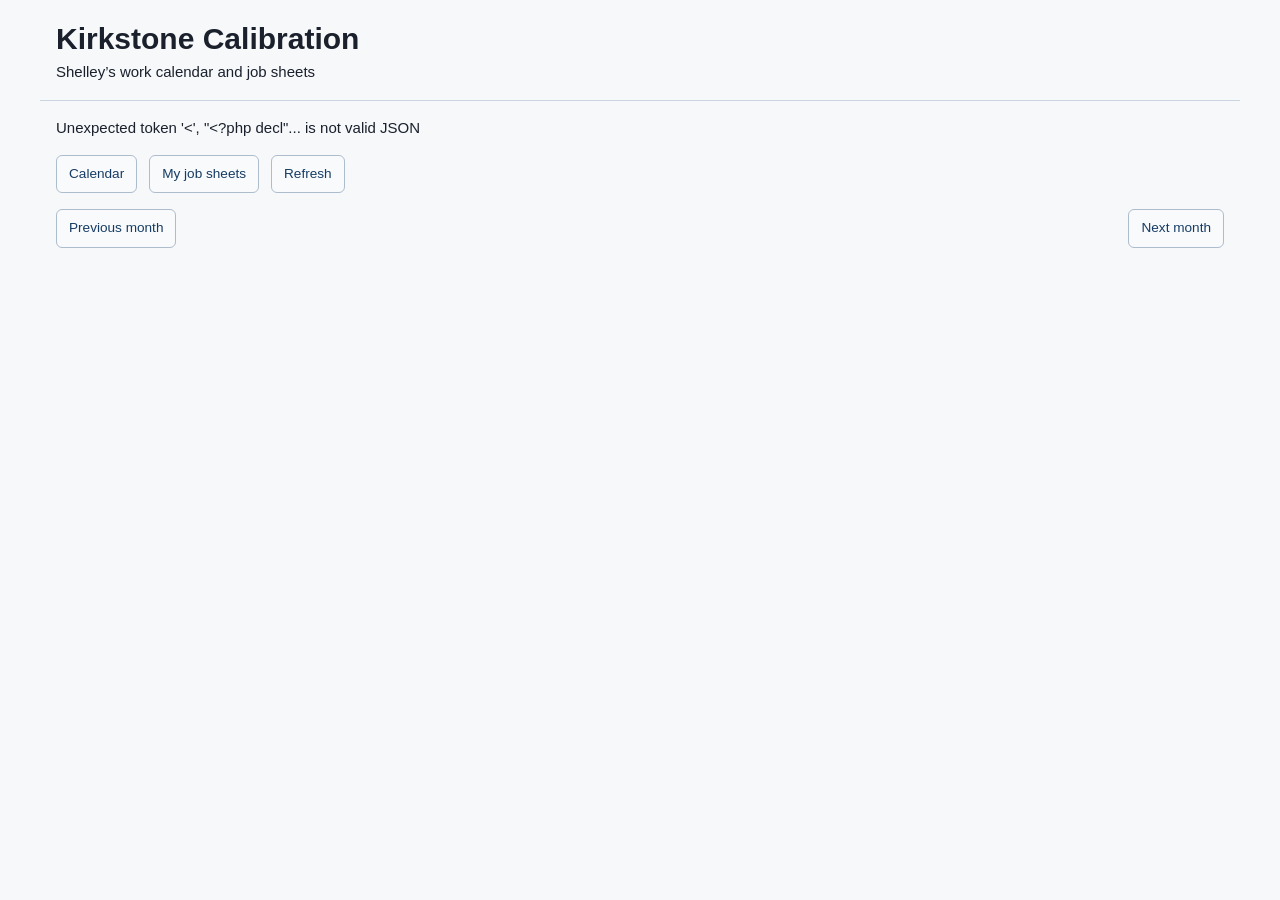
<file: employee/index.html>
<!doctype html>
<html lang="en"><head><meta charset="utf-8"><meta name="viewport" content="width=device-width,initial-scale=1">
<title>Kirkstone Calibration — Employee</title>
<link rel="stylesheet" href="../css/styles.css"><link rel="stylesheet" href="../css/work-planner.css"><link rel="stylesheet" href="employee.css">
<script src="employee.js" defer></script></head>
<body><header class="employee-header"><h1>Kirkstone Calibration</h1><p>Shelley’s work calendar and job sheets</p></header>
<main class="employee-main"><p id="status" role="status">Connecting…</p>
<nav class="employee-nav" aria-label="Employee sections"><button type="button" id="calendarTab">Calendar</button><button type="button" id="jobsTab">My job sheets</button><button type="button" id="refresh">Refresh</button></nav>
<section id="calendarPanel"><div class="employee-nav"><button type="button" id="previousMonth">Previous month</button><h2 id="monthTitle"></h2><button type="button" id="nextMonth">Next month</button></div><div id="calendar"></div><div id="agenda"></div></section>
<section id="jobsPanel" hidden><h2>My job sheets</h2><div id="jobSheets"></div></section>
</main></body></html>
</file>
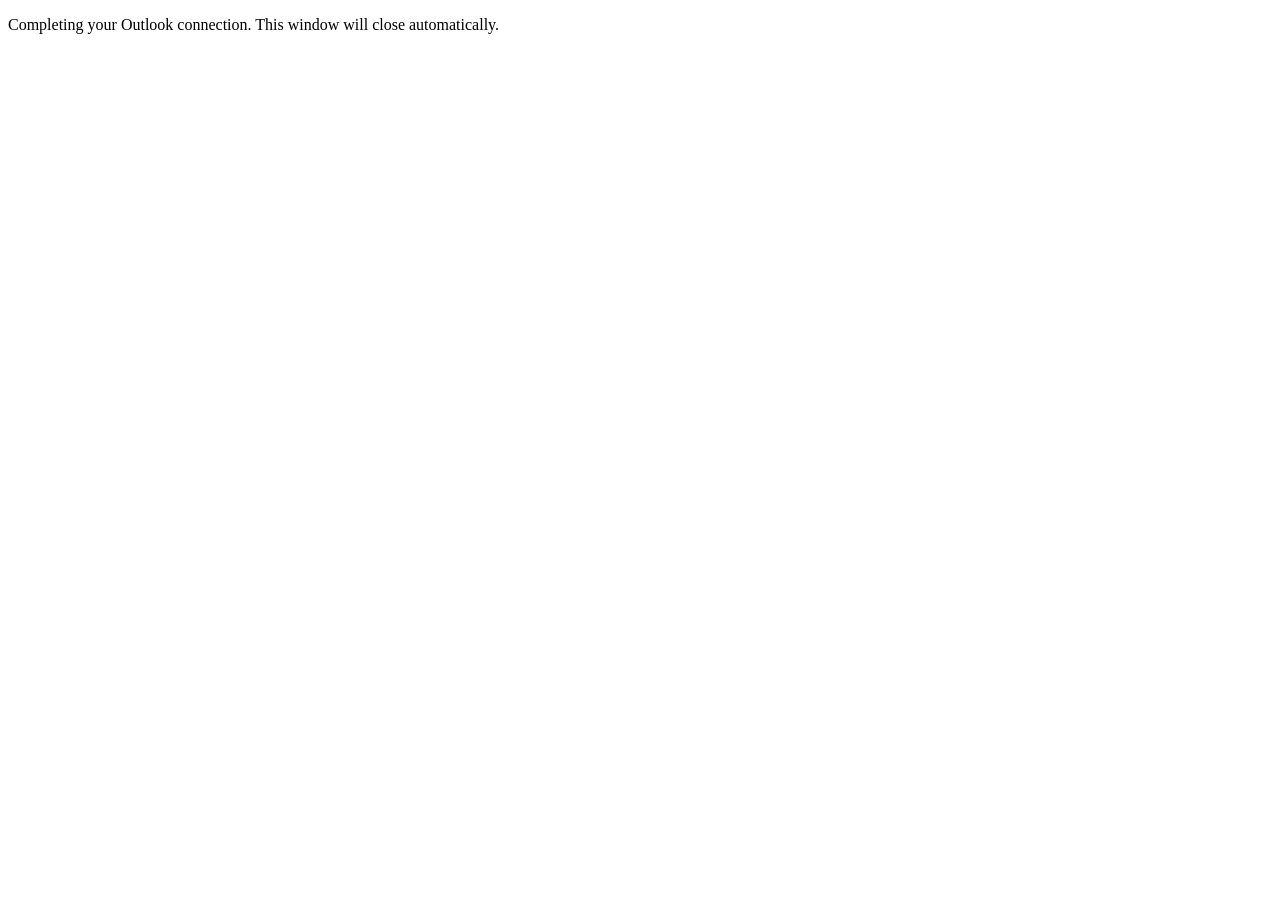
<file: outlook-callback.html>
<!doctype html>
<html lang="en"><head><meta charset="utf-8"><title>Outlook connection</title>
<meta name="referrer" content="no-referrer"></head>
<body><p>Completing your Outlook connection. This window will close automatically.</p></body></html>
</file>
<file: css/styles.css>
/* ============================================================
   styles.css — Kirkstone Calibration Quote Tool
   ============================================================ */

:root {
  --primary: #1a365d;
  --primary-light: #2d4a7a;
  --accent: #2b6cb0;
  --bg: #f7f8fa;
  --card-bg: #ffffff;
  --border: #e2e8f0;
  --text: #1a202c;
  --text-light: #718096;
  --green: #276749;
  --green-bg: #f0fff4;
  --amber: #975a16;
  --amber-bg: #fffff0;
  --red: #9b2c2c;
  --red-bg: #fff5f5;
  --radius: 8px;
  --shadow: 0 1px 3px rgba(0,0,0,0.1);
}

*, *::before, *::after {
  box-sizing: border-box;
  margin: 0;
  padding: 0;
}

body {
  font-family: -apple-system, BlinkMacSystemFont, 'Segoe UI', Roboto, 'Helvetica Neue', Arial, sans-serif;
  background: var(--bg);
  color: var(--text);
  line-height: 1.5;
  font-size: 15px;
}

/* --- Lock screen --- */
.lock-screen {
  display: flex;
  align-items: center;
  justify-content: center;
  min-height: 100vh;
  background: var(--bg);
}

.lock-content {
  text-align: center;
  padding: 3rem;
}

.lock-content h1 {
  font-size: 2rem;
  color: var(--primary);
  margin-bottom: 0.25rem;
}

.lock-content p {
  color: var(--text-light);
  font-size: 1.1rem;
}

.lock-error {
  color: var(--red);
  font-size: 0.85rem;
  margin-top: 1rem;
}

/* --- Header --- */
.header {
  background: var(--primary);
  color: white;
  padding: 0.75rem 1.5rem;
  display: flex;
  align-items: center;
  justify-content: space-between;
  box-shadow: 0 2px 4px rgba(0,0,0,0.15);
  position: sticky;
  top: 0;
  z-index: 100;
}

.header h1 {
  font-size: 1.25rem;
  font-weight: 600;
  letter-spacing: -0.02em;
}

.header .subtitle {
  font-size: 0.8rem;
  opacity: 0.7;
  font-weight: 400;
}

.header-right {
  display: flex;
  align-items: center;
  gap: 1rem;
}

.auth-area {
  display: flex;
  align-items: center;
}

.btn-auth {
  background: rgba(255,255,255,0.2);
  color: white;
  border: 1px solid rgba(255,255,255,0.4);
  padding: 0.35rem 0.75rem;
  border-radius: var(--radius);
  cursor: pointer;
  font-size: 0.8rem;
  font-weight: 500;
}

.btn-auth:hover {
  background: rgba(255,255,255,0.3);
}

.btn-auth-small {
  background: transparent;
  color: rgba(255,255,255,0.7);
  border: none;
  cursor: pointer;
  font-size: 0.7rem;
  text-decoration: underline;
  padding: 0;
}

.user-info {
  display: flex;
  align-items: center;
  gap: 0.5rem;
  color: rgba(255,255,255,0.85);
  font-size: 0.8rem;
}

.tab-nav {
  display: flex;
  gap: 0.25rem;
}

.tab-btn {
  background: transparent;
  color: rgba(255,255,255,0.7);
  border: 1px solid rgba(255,255,255,0.2);
  padding: 0.4rem 1rem;
  border-radius: var(--radius);
  cursor: pointer;
  font-size: 0.85rem;
  font-weight: 500;
  transition: all 0.15s;
}

.tab-btn:hover {
  background: rgba(255,255,255,0.1);
  color: white;
}

.tab-btn.active {
  background: rgba(255,255,255,0.2);
  color: white;
  border-color: rgba(255,255,255,0.4);
}

/* --- Main content --- */
.main {
  max-width: 1200px;
  margin: 0 auto;
  padding: 1.5rem;
}

.cloud-status {
  border: 1px solid var(--border);
  border-radius: var(--radius);
  font-size: 0.82rem;
  font-weight: 600;
  margin-bottom: 1rem;
  padding: 0.6rem 0.75rem;
}

.cloud-status-loading {
  background: var(--amber-bg);
  border-color: #ecc94b;
  color: var(--amber);
}

.cloud-status-ready {
  background: var(--green-bg);
  border-color: #9ae6b4;
  color: var(--green);
}

.cloud-status-error {
  background: var(--red-bg);
  border-color: #feb2b2;
  color: var(--red);
}

.tab-panel {
  display: none;
}

.tab-panel.active {
  display: block;
}

/* --- Quote layout: two columns --- */
.quote-layout {
  display: grid;
  grid-template-columns: 1fr 1fr;
  gap: 1.5rem;
  align-items: start;
}

/* --- Cards --- */
.card {
  background: var(--card-bg);
  border: 1px solid var(--border);
  border-radius: var(--radius);
  padding: 1.25rem;
  box-shadow: var(--shadow);
}

.card + .card {
  margin-top: 1rem;
}

.card h2 {
  font-size: 1rem;
  font-weight: 600;
  color: var(--primary);
  margin-bottom: 1rem;
  padding-bottom: 0.5rem;
  border-bottom: 2px solid var(--border);
}

.card h3 {
  font-size: 0.85rem;
  font-weight: 600;
  color: var(--text-light);
  text-transform: uppercase;
  letter-spacing: 0.05em;
  margin-bottom: 0.75rem;
}

/* --- Summary panel sticky --- */
.summary-column {
  position: sticky;
  top: 5rem;
}

/* --- Form elements --- */
.form-group {
  margin-bottom: 0.875rem;
}

.form-group label {
  display: block;
  font-size: 0.8rem;
  font-weight: 600;
  color: var(--text-light);
  margin-bottom: 0.25rem;
}

.form-group input[type="text"],
.form-group input[type="number"] {
  width: 100%;
  padding: 0.5rem 0.625rem;
  border: 1px solid var(--border);
  border-radius: var(--radius);
  font-size: 0.9rem;
  transition: border-color 0.15s;
}

.form-group select {
  width: 100%;
  padding: 0.5rem 0.625rem;
  border: 1px solid var(--border);
  border-radius: var(--radius);
  font-size: 0.9rem;
  background: var(--card-bg);
  cursor: pointer;
}

.form-group input:focus,
.form-group textarea:focus,
.form-group select:focus {
  outline: none;
  border-color: var(--accent);
  box-shadow: 0 0 0 3px rgba(43,108,176,0.15);
}

.form-group textarea {
  width: 100%;
  padding: 0.5rem 0.625rem;
  border: 1px solid var(--border);
  border-radius: var(--radius);
  font-size: 0.85rem;
  font-family: inherit;
  line-height: 1.5;
  resize: vertical;
}

.form-row {
  display: grid;
  grid-template-columns: 1fr 1fr;
  gap: 0.75rem;
}

.form-row-3 {
  display: grid;
  grid-template-columns: 1fr 1fr 1fr;
  gap: 0.75rem;
}

.form-row-4 {
  display: grid;
  grid-template-columns: 1fr 1fr 1fr 1fr;
  gap: 0.75rem;
}

.form-row-5 {
  display: grid;
  grid-template-columns: 1fr 1fr 1fr 1fr 1fr;
  gap: 0.75rem;
}

/* --- Pipette line items --- */
.pipette-line {
  background: var(--bg);
  border: 1px solid var(--border);
  border-radius: var(--radius);
  padding: 0.75rem;
  margin-bottom: 0.5rem;
}

.pipette-line-header {
  display: flex;
  align-items: flex-end;
  gap: 0.5rem;
  margin-bottom: 0.5rem;
}

.pipette-line-header .btn-small {
  margin-bottom: 0.875rem;
}

.pipette-line .form-group {
  margin-bottom: 0.35rem;
}

.pipette-line .form-group label {
  font-size: 0.7rem;
}

.line-result {
  margin-bottom: 0.5rem;
  padding-bottom: 0.5rem;
}

.line-result:last-child {
  border-bottom: none;
}

.line-result .service-level-badge {
  margin-bottom: 0.35rem;
}

/* Radio groups */
.radio-group {
  display: flex;
  gap: 1rem;
  margin-top: 0.25rem;
}

.radio-group label {
  display: flex;
  align-items: center;
  gap: 0.35rem;
  font-weight: 500;
  color: var(--text);
  cursor: pointer;
  font-size: 0.875rem;
}

.radio-group input[type="radio"] {
  accent-color: var(--accent);
}

/* Checkboxes */
.checkbox-group {
  display: flex;
  align-items: center;
  gap: 0.5rem;
  margin: 0.5rem 0;
}

.checkbox-group label {
  font-weight: 500;
  color: var(--text);
  cursor: pointer;
  font-size: 0.875rem;
}

.checkbox-group input[type="checkbox"] {
  accent-color: var(--accent);
  width: 16px;
  height: 16px;
}

/* Route status */
.route-status {
  font-size: 0.8rem;
  padding: 0.4rem 0;
  min-height: 1.5em;
}

.route-status:empty {
  display: none;
}

.route-loading {
  color: var(--accent);
}

.route-success {
  color: var(--green);
}

.route-error {
  color: var(--red);
}

/* Info note */
.info-note {
  background: #ebf8ff;
  border: 1px solid #bee3f8;
  border-radius: var(--radius);
  padding: 0.625rem 0.75rem;
  font-size: 0.8rem;
  color: #2b6cb0;
  margin: 0.5rem 0;
  display: none;
}

/* --- Summary styles --- */
.summary-section {
  margin-bottom: 1.25rem;
}

.summary-row {
  display: flex;
  justify-content: space-between;
  padding: 0.3rem 0;
  font-size: 0.875rem;
}

.summary-row.subtotal {
  border-top: 1px solid var(--border);
  padding-top: 0.5rem;
  margin-top: 0.25rem;
  font-weight: 500;
}

.summary-row.total {
  border-top: 2px solid var(--primary);
  padding-top: 0.5rem;
  margin-top: 0.25rem;
  font-weight: 700;
  font-size: 1rem;
}

.summary-row.premium span:last-child {
  color: var(--amber);
}

.summary-row.discount span:last-child {
  color: var(--green);
}

/* Profit section */
.profit-section {
  text-align: center;
  padding: 1.25rem;
  border-radius: var(--radius);
  border: 2px solid;
}

.profit-section.profit-good {
  background: var(--green-bg);
  border-color: var(--green);
  color: var(--green);
}

.profit-section.profit-ok {
  background: var(--amber-bg);
  border-color: var(--amber);
  color: var(--amber);
}

.profit-section.profit-low {
  background: var(--red-bg);
  border-color: var(--red);
  color: var(--red);
}

.profit-amount {
  font-size: 2rem;
  font-weight: 700;
  line-height: 1.2;
}

.profit-label {
  font-size: 0.78rem;
  font-weight: 700;
  text-transform: uppercase;
}

.profit-margin {
  font-size: 1.1rem;
  font-weight: 600;
  margin-top: 0.25rem;
}

.profit-pipettes,
.profit-estimate {
  font-size: 0.8rem;
  margin-top: 0.25rem;
  opacity: 0.8;
}

.job-profit-section {
  margin: 0.75rem 0 1rem;
}

.job-profit-breakdown {
  display: flex;
  justify-content: center;
  flex-wrap: wrap;
  gap: 0.5rem 1rem;
  font-size: 0.82rem;
  margin-top: 0.65rem;
}

/* --- Buttons --- */
.btn {
  padding: 0.5rem 1.25rem;
  border: none;
  border-radius: var(--radius);
  font-size: 0.875rem;
  font-weight: 600;
  cursor: pointer;
  transition: all 0.15s;
}

.btn-primary {
  background: var(--accent);
  color: white;
}

.btn-primary:hover {
  background: var(--primary-light);
}

.btn-secondary {
  background: var(--bg);
  color: var(--text);
  border: 1px solid var(--border);
}

.btn-secondary:hover {
  background: var(--border);
}

.btn-danger {
  background: var(--red-bg);
  color: var(--red);
  border: 1px solid var(--red);
}

.btn-danger:hover {
  background: var(--red);
  color: white;
}

.btn-small {
  padding: 0.25rem 0.625rem;
  font-size: 0.75rem;
  border-radius: 4px;
  border: 1px solid var(--border);
  background: var(--card-bg);
  color: var(--text-light);
  cursor: pointer;
}

.btn-small:hover {
  border-color: var(--accent);
  color: var(--accent);
}

.btn-small.btn-delete:hover {
  border-color: var(--red);
  color: var(--red);
}

.btn-small.btn-quote {
  color: var(--accent);
  border-color: var(--accent);
}

.btn-link {
  background: none;
  border: none;
  color: var(--accent);
  cursor: pointer;
  font-size: 0.8rem;
  text-decoration: underline;
  padding: 0;
}

.button-row {
  display: flex;
  gap: 0.5rem;
  margin-top: 1rem;
}

.actions-bar {
  display: flex;
  gap: 0.5rem;
  flex-wrap: wrap;
  margin-top: 1rem;
}

/* --- Settings form --- */
.settings-grid {
  display: grid;
  grid-template-columns: 1fr 1fr;
  gap: 1.5rem;
}

.settings-card {
  background: var(--card-bg);
  border: 1px solid var(--border);
  border-radius: var(--radius);
  padding: 1.25rem;
  box-shadow: var(--shadow);
}

.settings-full-width {
  margin-bottom: 1.5rem;
}

.settings-hint {
  font-size: 0.8rem;
  color: var(--text-light);
  margin-bottom: 1rem;
}

.settings-card h3 {
  font-size: 0.9rem;
  font-weight: 600;
  color: var(--primary);
  margin-bottom: 1rem;
  padding-bottom: 0.5rem;
  border-bottom: 1px solid var(--border);
}

.collapsible-settings summary {
  display: flex;
  align-items: center;
  justify-content: space-between;
  gap: 1rem;
  cursor: pointer;
  list-style: none;
}

.collapsible-settings summary::-webkit-details-marker {
  display: none;
}

.collapsible-settings summary h3 {
  flex: 1;
  margin-bottom: 0;
}

.collapsible-settings summary span {
  color: var(--accent);
  font-size: 0.8rem;
  font-weight: 600;
}

.collapsible-settings summary span::before {
  content: '+ ';
}

.collapsible-settings[open] summary {
  margin-bottom: 1rem;
}

.collapsible-settings[open] summary span::before {
  content: '- ';
}

.setting-row {
  display: flex;
  align-items: center;
  justify-content: space-between;
  margin-bottom: 0.625rem;
}

.setting-row label {
  font-size: 0.825rem;
  color: var(--text);
  flex: 1;
}

.setting-row input[type="number"] {
  width: 100px;
  padding: 0.35rem 0.5rem;
  border: 1px solid var(--border);
  border-radius: var(--radius);
  font-size: 0.85rem;
  text-align: right;
}

.setting-row input:focus {
  outline: none;
  border-color: var(--accent);
  box-shadow: 0 0 0 3px rgba(43,108,176,0.15);
}

.setting-row .unit {
  font-size: 0.75rem;
  color: var(--text-light);
  margin-left: 0.35rem;
  min-width: 30px;
}

/* --- Service level editor cards --- */
.sl-card {
  background: var(--bg);
  border: 1px solid var(--border);
  border-radius: var(--radius);
  padding: 1rem;
  margin-bottom: 0.75rem;
}

.sl-card-header {
  margin-bottom: 0.75rem;
}

.sl-card-body {
  margin-bottom: 0.5rem;
}

.sl-section-label {
  font-size: 0.75rem;
  font-weight: 600;
  color: var(--text-light);
  text-transform: uppercase;
  letter-spacing: 0.04em;
  margin-bottom: 0.5rem;
  margin-top: 0.75rem;
}

.sl-card-footer {
  display: flex;
  justify-content: flex-end;
}

.sl-card .form-group {
  margin-bottom: 0.5rem;
}

.sl-card .form-group label {
  font-size: 0.75rem;
}

.sl-card .form-group input[type="text"],
.sl-card .form-group input[type="number"] {
  padding: 0.35rem 0.5rem;
  font-size: 0.85rem;
}

.part-card {
  display: grid;
  grid-template-columns: 1.1fr 1fr 1.4fr 0.65fr 0.65fr auto;
  gap: 0.75rem;
  align-items: end;
  background: var(--bg);
  border: 1px solid var(--border);
  border-radius: var(--radius);
  padding: 0.75rem;
  margin-bottom: 0.75rem;
}

.part-card .form-group {
  margin-bottom: 0;
}

.part-card .form-group label {
  font-size: 0.75rem;
}

.part-card input {
  width: 100%;
  padding: 0.4rem 0.5rem;
  border: 1px solid var(--border);
  border-radius: var(--radius);
  font-size: 0.85rem;
}

/* --- Service level badge in summary --- */
.service-level-badge {
  display: inline-block;
  background: var(--accent);
  color: white;
  font-size: 0.75rem;
  font-weight: 600;
  padding: 0.2rem 0.6rem;
  border-radius: 4px;
  margin-bottom: 0.75rem;
}

/* --- History badge --- */
.history-badge {
  font-size: 0.7rem;
  background: var(--bg);
  border: 1px solid var(--border);
  border-radius: 4px;
  padding: 0.1rem 0.4rem;
  margin-left: 0.5rem;
  color: var(--text-light);
}

.settings-actions {
  margin-top: 1.5rem;
  display: flex;
  gap: 0.75rem;
}

/* Company details grid within settings */
.cq-settings-grid {
  display: grid;
  grid-template-columns: 1fr 1fr;
  gap: 0.75rem 1.5rem;
}

.cq-settings-grid .form-group {
  margin-bottom: 0;
}

.cq-settings-grid .form-group label {
  font-size: 0.8rem;
  font-weight: 600;
  color: var(--text-light);
  display: block;
  margin-bottom: 0.25rem;
}

@media (max-width: 600px) {
  .cq-settings-grid {
    grid-template-columns: 1fr;
  }
}

/* --- Quote history --- */
.history-section {
  margin-top: 1.5rem;
}

.history-card {
  background: var(--card-bg);
  border: 1px solid var(--border);
  border-radius: var(--radius);
  padding: 0.75rem 1rem;
  margin-bottom: 0.75rem;
  box-shadow: var(--shadow);
}

.history-card-job-created {
  background: var(--green-bg);
  border-color: #9ae6b4;
}

.job-created-badge {
  background: var(--green);
  color: #ffffff;
  border-radius: 4px;
  font-size: 0.7rem;
  font-weight: 600;
  padding: 0.12rem 0.45rem;
}

.history-header {
  display: flex;
  align-items: center;
  flex-wrap: wrap;
  gap: 0.5rem;
  margin-bottom: 0.5rem;
}

.history-header strong {
  font-size: 1rem;
}

.history-date {
  font-size: 0.75rem;
  color: var(--text-light);
}

.history-saved-by {
  font-size: 0.7rem;
  color: var(--text-light);
  font-style: italic;
}

.history-details {
  display: flex;
  gap: 1rem;
  font-size: 0.85rem;
  align-items: center;
  flex-wrap: wrap;
  margin-bottom: 0.5rem;
}

.history-total {
  font-weight: 600;
}

.history-actions {
  display: flex;
  gap: 0.5rem;
  margin-top: 0.5rem;
}

.history-summary {
  margin: 0.75rem 0;
  padding: 0.75rem;
  background: var(--bg);
  border: 1px solid var(--border);
  border-radius: var(--radius);
}

.history-notes {
  font-size: 0.8rem;
  color: var(--text);
  background: #fafafa;
  border: 1px solid var(--border);
  border-radius: var(--radius);
  padding: 0.5rem 0.75rem;
  margin: 0.5rem 0;
  line-height: 1.5;
}

/* --- Job sheets --- */
.job-card {
  background: var(--card-bg);
  border: 1px solid var(--border);
  border-radius: var(--radius);
  padding: 1rem;
  margin-bottom: 1rem;
  box-shadow: var(--shadow);
}

.job-summary-grid {
  display: grid;
  grid-template-columns: repeat(4, minmax(0, 1fr));
  gap: 0.75rem;
  margin: 0.75rem 0;
}

.job-list-summary {
  display: flex;
  gap: 0.5rem 1rem;
  flex-wrap: wrap;
  color: var(--text-light);
  font-size: 0.85rem;
  margin: 0.4rem 0;
}

.job-list-summary strong {
  color: var(--text);
}

.job-mini-table,
.job-kpis {
  background: var(--bg);
  border: 1px solid var(--border);
  border-radius: var(--radius);
  padding: 0.75rem;
  display: grid;
  gap: 0.3rem;
  font-size: 0.8rem;
}

.job-mini-table strong {
  color: var(--primary);
  font-size: 0.85rem;
}

.job-kpis span {
  display: flex;
  justify-content: space-between;
  gap: 0.75rem;
}

.job-meta-grid {
  display: grid;
  grid-template-columns: repeat(2, minmax(0, 1fr));
  gap: 0.75rem;
  margin: 0.75rem 0 1rem;
}

.job-editor {
  border-top: 1px solid var(--border);
  margin-top: 0.75rem;
  padding-top: 1rem;
}

.job-assumptions {
  display: flex;
  gap: 0.5rem 1rem;
  flex-wrap: wrap;
  align-items: center;
  background: var(--green-bg);
  border: 1px solid #9ae6b4;
  border-radius: var(--radius);
  color: var(--green);
  font-size: 0.8rem;
  padding: 0.65rem 0.75rem;
  margin-bottom: 1rem;
}

.job-assumptions strong {
  color: var(--green);
}

.job-entry-list {
  display: grid;
  gap: 0.5rem;
  margin-bottom: 0.75rem;
  overflow-x: auto;
  padding-bottom: 0.25rem;
}

.job-entry-row {
  display: grid;
  grid-template-columns: 9rem 10rem repeat(5, minmax(4.5rem, 1fr)) 5.5rem;
  gap: 0.5rem;
  min-width: 760px;
  align-items: center;
}

.job-entry-header {
  color: var(--text-light);
  font-size: 0.72rem;
  font-weight: 700;
  letter-spacing: 0;
  text-transform: uppercase;
}

.job-entry-row input,
.job-entry-row select,
.job-notes,
.job-meta-grid input {
  width: 100%;
  padding: 0.45rem 0.55rem;
  border: 1px solid var(--border);
  border-radius: var(--radius);
  font-size: 0.85rem;
  background: var(--card-bg);
}

.job-entry-row input:focus,
.job-entry-row select:focus,
.job-notes:focus,
.job-meta-grid input:focus {
  outline: none;
  border-color: var(--accent);
  box-shadow: 0 0 0 3px rgba(43,108,176,0.15);
}

.job-cost-grid {
  display: grid;
  grid-template-columns: repeat(4, minmax(0, 1fr));
  gap: 0.75rem;
}

.job-cost-grid .form-group {
  margin-bottom: 0;
}

.job-parts-list {
  display: grid;
  gap: 0.5rem;
  margin: 0.75rem 0;
  overflow-x: auto;
  padding-bottom: 0.25rem;
}

.job-part-row {
  display: grid;
  grid-template-columns: 16rem 5.5rem 6rem 6rem 6.5rem 6.5rem 5.5rem;
  gap: 0.5rem;
  min-width: 780px;
  align-items: center;
}

.job-part-row input,
.job-part-row select {
  width: 100%;
  padding: 0.45rem 0.55rem;
  border: 1px solid var(--border);
  border-radius: var(--radius);
  font-size: 0.85rem;
  background: var(--card-bg);
}

.job-part-row span {
  font-size: 0.8rem;
  text-align: right;
  color: var(--text);
}

.job-parts-summary {
  display: flex;
  gap: 1rem;
  flex-wrap: wrap;
  font-size: 0.85rem;
  color: var(--text-light);
  margin: 0.5rem 0 0.25rem;
}

.job-notes {
  min-height: 5.25rem;
  resize: vertical;
}

/* Nights suggestion */
.nights-suggestion {
  display: block;
  font-size: 0.75rem;
  color: var(--accent);
  margin-top: 0.25rem;
}

.hotel-estimate {
  font-size: 0.8rem;
  color: var(--text-light);
  margin-top: 0.5rem;
}

/* Time plan */
.time-plan-section {
  background: #f7fafc;
  border: 1px solid var(--border);
  border-radius: var(--radius);
  padding: 1rem;
}

.time-plan-days {
  text-align: center;
  margin-top: 0.75rem;
  padding-top: 0.75rem;
  border-top: 1px solid var(--border);
}

.days-count {
  font-size: 1.5rem;
  font-weight: 700;
  color: var(--primary);
}

.days-detail {
  font-size: 0.75rem;
  color: var(--text-light);
  margin-top: 0.15rem;
}

.days-breakdown {
  font-size: 0.8rem;
  color: var(--text);
  margin-top: 0.35rem;
}

.days-note {
  font-size: 0.75rem;
  color: var(--accent);
  font-style: italic;
  margin-top: 0.2rem;
}

.nights-count {
  font-size: 1.1rem;
  font-weight: 600;
  color: var(--primary);
  margin-top: 0.5rem;
}

.nights-detail {
  font-size: 0.8rem;
  color: var(--text);
  margin-top: 0.15rem;
}

.nights-cost {
  font-size: 0.8rem;
  color: var(--text-light);
  margin-top: 0.15rem;
}

/* Notes */
.notes-section {
  background: #fafafa;
  border: 1px solid var(--border);
  border-radius: var(--radius);
  padding: 0.75rem 1rem;
}

.notes-text {
  font-size: 0.825rem;
  color: var(--text);
  line-height: 1.6;
  white-space: pre-wrap;
}

.history-notes {
  font-size: 0.75rem;
  color: var(--text-light);
  font-style: italic;
  width: 100%;
  margin-top: 0.25rem;
}

.empty-state {
  text-align: center;
  color: var(--text-light);
  padding: 2rem;
  font-size: 0.875rem;
}

/* --- Toast --- */
.toast {
  position: fixed;
  bottom: 1.5rem;
  left: 50%;
  transform: translateX(-50%) translateY(100%);
  background: var(--primary);
  color: white;
  padding: 0.625rem 1.5rem;
  border-radius: var(--radius);
  font-size: 0.875rem;
  font-weight: 500;
  opacity: 0;
  transition: all 0.3s;
  z-index: 200;
  pointer-events: none;
}

.toast.show {
  opacity: 1;
  transform: translateX(-50%) translateY(0);
}

/* --- Responsive --- */
@media (max-width: 900px) {
  .quote-layout {
    grid-template-columns: 1fr;
  }

  .summary-column {
    position: static;
  }

  .settings-grid {
    grid-template-columns: 1fr;
  }

  .job-summary-grid {
    grid-template-columns: repeat(2, minmax(0, 1fr));
  }

  .job-cost-grid {
    grid-template-columns: repeat(2, minmax(0, 1fr));
  }

  .part-card {
    grid-template-columns: repeat(2, minmax(0, 1fr));
  }

  .form-row-4 {
    grid-template-columns: 1fr 1fr;
  }

  .form-row-5 {
    grid-template-columns: 1fr 1fr 1fr;
  }
}

@media (max-width: 600px) {
  .header {
    flex-direction: column;
    gap: 0.5rem;
    text-align: center;
    padding: 0.75rem 1rem;
  }

  .header-right {
    width: 100%;
    flex-direction: column;
    gap: 0.5rem;
  }

  .tab-nav {
    width: 100%;
    justify-content: center;
    flex-wrap: wrap;
  }

  .tab-btn {
    flex: 1 1 6.5rem;
    min-width: 0;
    padding: 0.45rem 0.65rem;
  }

  .auth-area,
  .user-info {
    justify-content: center;
  }

  .main {
    padding: 1rem;
  }

  .form-row,
  .form-row-4,
  .form-row-5 {
    grid-template-columns: 1fr;
  }

  .history-card {
    flex-direction: column;
    align-items: flex-start;
  }

  .history-actions,
  .actions-bar,
  .settings-actions {
    flex-direction: column;
  }

  .history-actions .btn-small,
  .actions-bar .btn,
  .settings-actions .btn {
    width: 100%;
  }

  .job-summary-grid,
  .job-meta-grid,
  .job-cost-grid,
  .part-card {
    grid-template-columns: 1fr;
  }
}

/* --- Print --- */
@media print {
  .header,
  .tab-nav,
  .form-column,
  .actions-bar,
  .history-section,
  .tab-panel#settingsPanel,
  .toast,
  #saveQuote,
  #printQuote,
  #clearForm {
    display: none !important;
  }

  body {
    background: white;
    font-size: 12pt;
  }

  .main {
    padding: 0;
    max-width: 100%;
  }

  .quote-layout {
    grid-template-columns: 1fr;
  }

  .summary-column {
    position: static;
  }

  .card {
    box-shadow: none;
    border: 1px solid #ccc;
    page-break-inside: avoid;
  }

  .print-header {
    display: block !important;
    text-align: center;
    margin-bottom: 2rem;
  }

  .print-header h1 {
    font-size: 1.5rem;
    color: var(--primary);
  }

  .print-header p {
    color: var(--text-light);
  }
}

.print-header {
  display: none;
}


/* Visible labels for cost/price fields in Job Sheet parts rows */
.job-part-money-field {
  display: flex;
  flex-direction: column;
  gap: 0.2rem;
  font-size: 0.72rem;
  font-weight: 600;
  color: #475569;
}
.job-part-money-field input {
  width: 100%;
}


/* Keep Job Sheet Cost and Price labels directly above their own input boxes */
.job-part-row {
  align-items: end;
}
.job-part-money-field {
  align-self: end;
  justify-content: flex-end;
  gap: 0.18rem;
}
.job-part-money-field > span {
  display: block;
  width: 100%;
  text-align: left;
  line-height: 1.1;
  margin: 0 0 0.08rem 0;
}


/* Job Sheet parts column headings */
.job-part-header {
  align-items: end;
  margin-bottom: -0.15rem;
}
.job-part-header span {
  text-align: left;
  font-size: 0.72rem;
  font-weight: 600;
  color: #475569;
  line-height: 1;
}


/* Currency prefix inside Job Sheet monetary inputs */
.currency-input {
  position: relative;
}
.currency-input .currency-prefix {
  position: absolute;
  left: 0.65rem;
  top: 50%;
  transform: translateY(-50%);
  color: var(--text-light);
  pointer-events: none;
  z-index: 1;
}
.currency-input input {
  padding-left: 1.5rem;
  width: 100%;
}

.job-cost-grid .form-group > label { min-height: 1.5rem; }
.job-cost-grid .currency-input { position: static; display: flex; align-items: center; height: 42px; padding: 0 0.75rem; border: 1px solid var(--border); border-radius: var(--radius); background: #fff; }
.job-cost-grid .currency-input .currency-prefix { position: static; transform: none; margin-right: 0.4rem; }
.job-cost-grid .currency-input input { flex: 1; min-width: 0; height: 40px; padding: 0 !important; border: 0 !important; box-shadow: none !important; background: transparent !important; }

/* Keep the pound sign separate from editable job unit-price numbers. */
.job-unit-price-editor .currency-input {
  position: static;
  display: flex;
  align-items: center;
  height: 42px;
  padding: 0 0.75rem;
  border: 1px solid var(--border);
  border-radius: var(--radius);
  background: #fff;
}
.job-unit-price-editor .currency-input .currency-prefix {
  position: static;
  transform: none;
  margin-right: 0.4rem;
  flex: 0 0 auto;
}
.job-unit-price-editor .currency-input input {
  flex: 1;
  min-width: 0;
  height: 40px;
  padding: 0 !important;
  border: 0 !important;
  box-shadow: none !important;
  background: transparent !important;
}
</file>
<file: css/work-planner.css>
/* Operational sheets and planning calendar; existing owner screens keep their styles. */
.work-sheet-card{border:1px solid #dbe3ee;border-radius:10px;padding:1rem;margin:1rem 0;background:#fff}
.work-assignee{background:#e6f7ee;color:#166042;border-radius:999px;padding:.25rem .65rem;font-size:.8rem}
.planning-controls{padding:1rem;margin:1rem 0;border:1px solid #dbe3ee;border-radius:8px;background:#f8fafc}
.planner-fields{display:grid;grid-template-columns:repeat(auto-fit,minmax(160px,1fr));gap:.8rem}
.planner-fields label,.work-part-row label,.work-note{display:flex;flex-direction:column;gap:.35rem;font-size:.85rem;font-weight:600}
.planner-fields input,.planner-fields select,.work-part-row input,.work-part-row select,.work-note textarea{box-sizing:border-box;width:100%;min-width:0;padding:.55rem;border:1px solid #cbd5e1;border-radius:6px;background:white;font:inherit}
.planner-actions{display:flex;flex-wrap:wrap;align-items:center;gap:.65rem;margin:.8rem 0}
.planner-actions label{display:flex;align-items:center;gap:.4rem;flex-wrap:wrap}
.work-entry-scroll{overflow-x:auto;max-width:100%;margin:1rem 0}
.work-entry-scroll .job-entry-row{min-width:800px}
.work-cost-totals{display:flex;flex-wrap:wrap;gap:1rem;padding:1rem 0}
.work-part-row{display:grid;grid-template-columns:2fr 1fr 1fr auto;gap:.7rem;align-items:end;margin:.8rem 0}
.work-note{margin:1rem 0}.work-note textarea{font-weight:400}
.calendar-heading{display:flex;justify-content:space-between;align-items:center;gap:1rem;flex-wrap:wrap}
.calendar-heading p{font-size:.9rem;color:#64748b;margin:.4rem 0}
.outlook-controls{border:1px solid #dbe3ee;border-radius:8px;padding:.8rem;margin:1rem 0;background:#f8fafc}
.calendar-scroll{overflow-x:auto;max-width:100%}
.work-calendar-grid{display:grid;grid-template-columns:repeat(7,minmax(0,1fr));min-width:700px;border-top:1px solid #dbe3ee;border-left:1px solid #dbe3ee}
.calendar-weekday{font-weight:700;text-align:center;padding:.6rem;background:#edf2f7}
.calendar-day{min-height:110px;min-width:0;padding:.4rem;border-right:1px solid #dbe3ee;border-bottom:1px solid #dbe3ee}
.calendar-day.outside-month{background:#f8fafc;color:#94a3b8}.calendar-day.today{box-shadow:inset 0 0 0 2px #1f4f7a}
.calendar-date{font-size:.8rem;font-weight:600}
.calendar-event{display:block;width:100%;text-align:left;border:0;border-left:3px solid #2563eb;border-radius:4px;margin:.3rem 0;padding:.35rem;background:#e8f0ff;color:#153d7b;font-size:.75rem;line-height:1.35;cursor:pointer;overflow-wrap:anywhere}
.calendar-event small{display:block;font-size:.65rem}.calendar-event.shelley{border-color:#169969;background:#e5f6ee;color:#14543c}
.calendar-event.outlook{border-color:#8b5cf6;background:#f0eaff;color:#5b3397}
.calendar-event.provisional{border:1px dashed #64748b;border-left-width:3px}
.calendar-legend{display:flex;flex-wrap:wrap;gap:1rem;font-size:.75rem;color:#475569;margin:.6rem 0 1.5rem}
.calendar-legend span:nth-child(1){color:#153d7b}.calendar-legend span:nth-child(2){color:#14543c}.calendar-legend span:nth-child(3){color:#5b3397}
.calendar-job{padding:1rem;margin:.8rem 0;border:1px solid #dbe3ee;border-radius:8px}
.calendar-job p{margin:.4rem 0 .8rem;color:#64748b}
@media(max-width:650px){.work-part-row{grid-template-columns:1fr 1fr}.work-part-row label:first-child{grid-column:1/-1}.planner-fields{grid-template-columns:1fr 1fr}.calendar-heading .planner-actions{width:100%}}
@media(max-width:420px){.planner-fields{grid-template-columns:1fr}.planning-controls,.calendar-job{padding:.75rem}}
@media print{.work-sheet-card .planner-actions,.work-sheet-card .planning-controls{display:none}}
</file>
<file: employee/employee.css>
.employee-header,.employee-main{max-width:1200px;margin:auto;padding:1rem}.employee-header h1{margin:0}.employee-header{border-bottom:1px solid #cbd5e1}.employee-nav{display:flex;gap:.75rem;align-items:center;flex-wrap:wrap;margin:1rem 0}.employee-nav h2{margin:0 auto}.employee-main [hidden]{display:none!important}.employee-calendar{display:grid;grid-template-columns:repeat(7,minmax(110px,1fr));gap:4px}.employee-calendar-wrap{overflow:auto}.employee-day{min-height:105px;padding:.5rem;border:1px solid #dbe3ed;background:white}.employee-day.outside{opacity:.4}.employee-day time{display:block;font-weight:600}.employee-event{display:block;width:100%;text-align:left;border-left:4px solid #2563eb;margin:.3rem 0;font-size:.8rem;padding:.3rem;white-space:normal}.employee-event.provisional{border-style:dashed}.employee-entry{display:grid;grid-template-columns:145px 180px repeat(5,80px) 80px;gap:.4rem;margin:.5rem 0;align-items:center}.employee-entry input,.employee-entry select{width:100%;min-width:0}.employee-scroll{overflow:auto}.employee-notes{display:block;margin:1rem 0}.employee-notes textarea{display:block;width:100%;min-height:90px}.employee-part{display:flex;gap:1rem;align-items:center;margin:.5rem 0}.employee-part input{width:100px}.employee-summary{display:flex;flex-wrap:wrap;gap:1rem}.employee-summary section{flex:1;min-width:180px}.employee-summary p{margin:.2rem 0}.employee-alert{background:#fef3c7;padding:.75rem;white-space:pre-wrap}.employee-actions{display:flex;gap:.75rem;margin:1rem 0}.employee-agenda{background:white;border:1px solid #dbe3ed;padding:1rem;margin:.5rem 0}button:disabled{opacity:.55}@media print{.employee-nav,.employee-actions,button,#calendarPanel,#status{display:none!important}.employee-main,#jobsPanel{display:block!important}.work-sheet-card{break-inside:avoid}.employee-scroll{overflow:visible}.employee-entry{display:block}.employee-entry input,.employee-entry select{width:auto;max-width:120px}.employee-header{border:0}}
.employee-main button{font:inherit;font-size:.85rem;padding:.5rem .75rem;border:1px solid #aebdce;border-radius:6px;background:#f8fafc;color:#173c64;cursor:pointer}.employee-main button:hover{background:#e8f0fa}.employee-main input,.employee-main select,.employee-main textarea{font:inherit;font-size:.9rem;border:1px solid #aebdce;border-radius:5px;padding:.45rem;box-sizing:border-box}.employee-main h3{margin-top:1rem}.employee-summary{margin:1rem 0}.employee-summary section{padding:.6rem;background:#f6f8fb;border-radius:6px}
</file>
